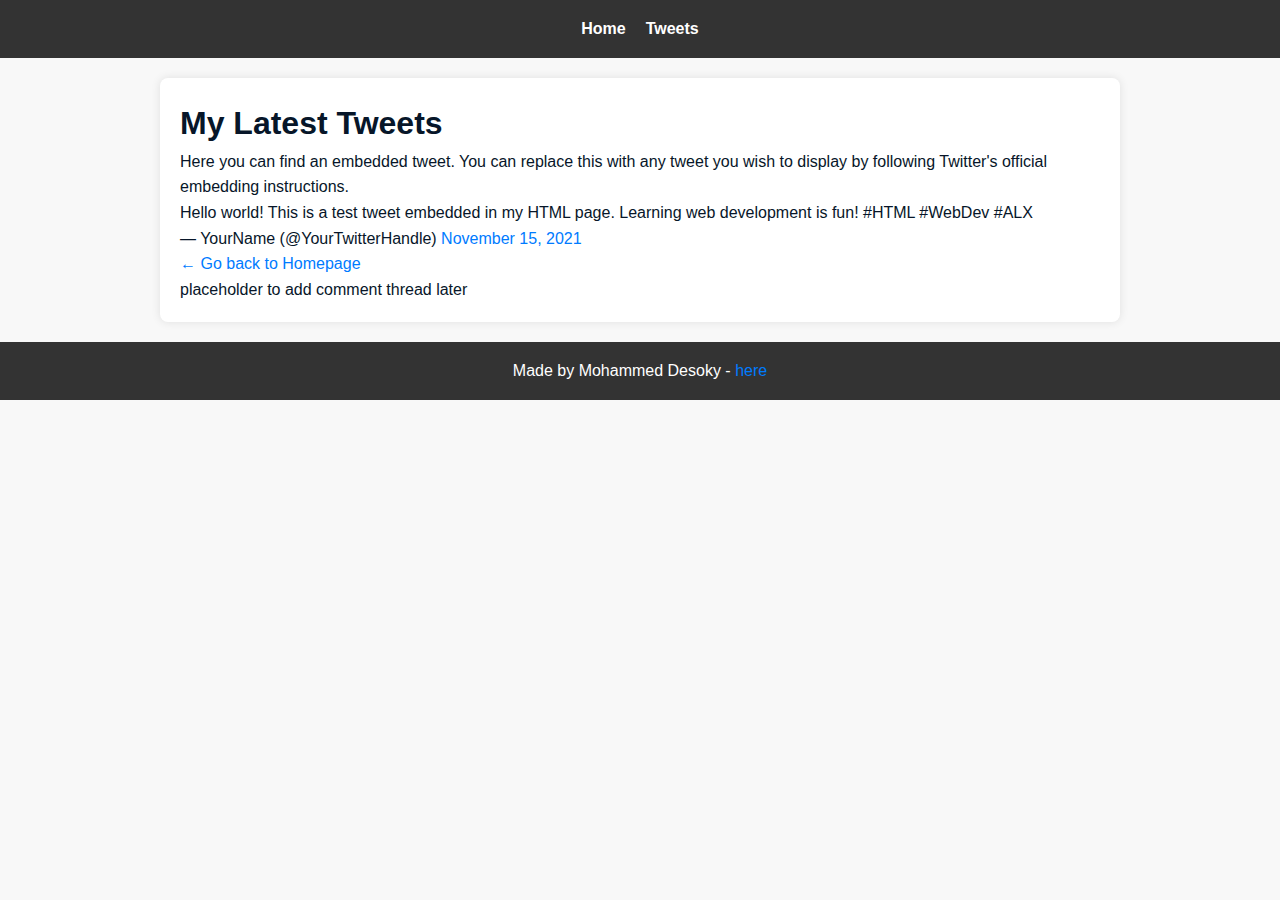
<file: tweets.html>
<!DOCTYPE html>
<html lang="en">
<head>
    <meta charset="UTF-8">
    <meta name="viewport" content="width=device-width, initial-scale=1.0">
    <title>My Tweets Page</title>
    <link href="base.css" rel="stylesheet">
    <link href="styles.css" rel="stylesheet">
</head>
<body>
    <header>
        <nav>
            <ul>
                <li><a href="index.html">Home</a></li>
                <li><a href="tweets.html">Tweets</a></li>
            </ul>
        </nav>
    </header>

    <main>
        <article>
            <h1>My Latest Tweets</h1>

            <p>Here you can find an embedded tweet. You can replace this with any tweet you wish to display by following Twitter's official embedding instructions.</p>

            <!-- Embedded Tweet Example -->
            <!-- Replace this block with your actual tweet embed code from Twitter -->
            <blockquote class="twitter-tweet" data-lang="en">
                <p lang="en" dir="ltr">Hello world! This is a test tweet embedded in my HTML page. Learning web development is fun! #HTML #WebDev #ALX</p>
                &mdash; YourName (@YourTwitterHandle) <a href="https://twitter.com/TwitterDev/status/1460323737035677698">November 15, 2021</a>
            </blockquote>
            <script async src="https://platform.twitter.com/widgets.js" charset="utf-8"></script>
            <!-- End of Embedded Tweet Example -->

            <p>
                <a href="index.html"> &larr; Go back to Homepage</a>
            </p>
        </article>
        <aside>
            <p>placeholder to add comment thread later</p>
        </aside>
    </main>

    <footer>
        <p>Made by Mohammed Desoky - <a href="https://github.com/mohammeddesokyA" target="_blank">here</a></p>
    </footer>
</body>
</html>
</file>
<file: styles.css>
* {
  margin: 0;
  padding: 0;
  box-sizing: border-box;
}

body {
  font-family: 'Source Sans Pro', sans-serif;
  line-height: 1.6;
  color: #071629;
  -webkit-font-smoothing: antialiased;
}

.hero-section {
  background: url('/photos/Object.png') center/cover no-repeat;
  min-height: 1093px;
  position: relative;
  color: white;
}

/* Header */
.header {
  display: flex;
  justify-content: space-between;
  align-items: center;
  padding: 35px 172px;
  position: absolute;
  top: 0;
  left: 0;
  right: 0;
  z-index: 10;
}

.logo img {
  width: 167px;
  height: 29px;
}

.nav {
  display: flex;
  gap: 102px;
}

.nav-link {
  color: white;
  text-decoration: none;
  font-weight: bold;
  font-size: 12px;
  letter-spacing: 0;
}

.nav-link:hover {
  opacity: 0.8;
}

/* Hero Content */
.hero-content {
  text-align: center;
  padding-top: 219px;
}

.hero-title {
  font-family: 'Source Sans Pro', sans-serif;
  font-weight: bold;
  font-size: 120px;
  line-height: normal;
  margin-bottom: 20px;
}

.hero-keywords {
  display: flex;
  justify-content: center;
  gap: 111px;
  margin-bottom: 39px;
}

.hero-keywords span {
  font-weight: bold;
  font-size: 16px;
}

.cta-button {
  background: #c170ff;
  color: white;
  border: none;
  padding: 13px 22px;
  border-radius: 22px;
  font-size: 14px;
  font-weight: 600;
  cursor: pointer;
  box-shadow: 0px 2px 20px rgba(0, 0, 0, 0.5);
  margin-bottom: 50px;
    font-family: 'Source Sans Pro', sans-serif;
}

.cta-button:hover {
  background: #7900eb;
  transform: translateY(-2px);
}

.pros-section {
  padding-top: 211px;
  text-align: center;
}

.pros-title {
  font-size: 32px;
  margin-bottom: 128px;
  font-weight: 300;
}

.pros-title .purple {
  color: #c170ff;
  font-weight: bold;
}

.pros-grid {
  display: flex;
  justify-content: center;
  gap: 139px;
  max-width: 1009px;
  margin: 0 auto;
}

.pro-card {
  width: 150px;
}

.pro-avatar {
  width: 150px;
  height: 150px;
  border-radius: 50%;
  margin-bottom: 9px;
}

.pro-name {
  font-weight: 900;
  font-size: 18px;
  line-height: 27px;
  margin-bottom: 2px;
}

.pro-description {
  font-style: italic;
  font-size: 16px;
  line-height: 24px;
  opacity: 0.8;
}

.testimonials-section {
  background: url('https://c.animaapp.com/1DnJlDLB/img/background-1.svg') center/cover no-repeat;
  padding: 108px 0;
  color: white;
}

.testimonial {
  display: flex;
  align-items: flex-start;
  max-width: 943px;
  margin: 0 auto;
  gap: 53px;
}

.testimonial-avatar {
  width: 160px;
  height: 160px;
  border-radius: 50%;
  flex-shrink: 0;
}

.testimonial-content {
  flex: 1;
}

.testimonial-text {
  font-size: 22px;
  line-height: 33.6px;
  margin-bottom: 34px;
}

.testimonial-name {
  font-weight: bold;
  font-size: 22px;
  line-height: 33.6px;
  margin-bottom: 0;
}

.testimonial-title {
  font-style: italic;
  font-size: 22px;
  line-height: 33.6px;
}

/* Tutorials Section */
.tutorials-section {
  padding: 87px 106px;
  background: white;
}

.section-title {
  text-align: center;
  font-size: 32px;
  font-weight: 300;
  margin-bottom: 87px;
}

.section-title .purple {
  color: #c170ff;
  font-weight: bold;
}

.tutorials-grid {
  display: grid;
  grid-template-columns: repeat(4, 1fr);
  gap: 31px;
  max-width: 1228px;
  margin: 0 auto;
}

.tutorial-card {
  background: white;
  border-radius: 5px;
  box-shadow: 0px 2px 4px rgba(7, 22, 41, 0.18);
  overflow: hidden;
}

.tutorial-preview {
  position: relative;
  height: 154px;
}

.tutorial-image {
  width: 100%;
  height: 100%;
  object-fit: cover;
}

.play-button {
  position: absolute;
  top: 50%;
  left: 50%;
  transform: translate(-50%, -50%);
  width: 64px;
  height: 64px;
  background: url('/photos/play.png') center/cover no-repeat;
  cursor: pointer;
}

.play-icon {
  position: absolute;
  top: 50%;
  left: 55%;
  transform: translate(-50%, -50%);
  width: 0;
  height: 0;
  border-left: 13px solid white;
  border-top: 8px solid transparent;
  border-bottom: 8px solid transparent;
}

.tutorial-info {
  padding: 18px 14px 14px;
}

.tutorial-title {
  font-weight: bold;
  font-size: 16px;
  margin-bottom: 10px;
}

.tutorial-description {
  color: rgba(7, 22, 41, 0.5);
  font-size: 14px;
  line-height: 24px;
  margin-bottom: 15px;
}

.tutorial-author {
  display: flex;
  align-items: center;
  gap: 13px;
  margin-bottom: 15px;
}

.author-avatar {
  width: 30px;
  height: 30px;
  border-radius: 50%;
}

.author-name {
  color: #c170ff;
  font-size: 14px;
  line-height: 27px;
}

.tutorial-meta {
  display: flex;
  justify-content: space-between;
  align-items: center;
}

.rating {
  display: flex;
  gap: 9px;
}

.star {
  color: #ffc107;
  font-size: 14px;
}

.star.filled {
  color: #ffc107;
}

.star:not(.filled) {
  color: #e0e0e0;
}

.duration {
  color: #c170ff;
  font-size: 14px;
  line-height: 27px;
}

/* Free Section */
.free-section {
  background: url('https://c.animaapp.com/1DnJlDLB/img/background.svg') center/cover no-repeat;
  padding: 69px 0 96px;
  text-align: center;
  color: white;
}

.free-title {
  font-size: 32px;
  font-weight: 300;
  margin-bottom: 99px;
}

.free-title .purple {
  color: #c170ff;
  font-weight: bold;
}

.benefits-grid {
  display: flex;
  justify-content: center;
  gap: 284px;
  max-width: 1276px;
  margin: 0 auto 69px;
}

.benefit {
  width: 257px;
}

.benefit-icon {
  margin-bottom: 26px;
}

.smile-icon {
  width: 44px;
  height: 35px;
  margin: 0 auto;
  background: url('https://c.animaapp.com/1DnJlDLB/img/path-12.svg') no-repeat,
              url('https://c.animaapp.com/1DnJlDLB/img/path-13.svg') no-repeat,
              url('https://c.animaapp.com/1DnJlDLB/img/path-14.svg') no-repeat;
  background-position: 5px 0, 28px 0, 0 20px;
}

.benefit-title {
  font-size: 18px;
  line-height: 26px;
  margin-bottom: 13px;
}

.benefit-description {
  font-size: 14px;
  line-height: 26px;
  max-width: 221px;
  margin: 0 auto;
}

/* FAQ Section */
.faq-section {
  padding: 67px 249px;
  background: white;
}

.faq-grid {
  display: grid;
  grid-template-columns: 1fr 1fr;
  gap: 220px 40px;
  max-width: 920px;
  margin: 0 auto;
}

.faq-item {
  max-width: 350px;
}

.faq-question {
  font-weight: bold;
  font-size: 16px;
  margin-bottom: 15px;
}

.faq-answer {
  color: rgba(7, 22, 41, 0.5);
  font-size: 14px;
  line-height: 24px;
}

/* Footer */
.footer {
  background: #071629;
  color: white;
  padding: 96px 166px 54px;
}

.footer-content {
  display: flex;
  justify-content: space-between;
  align-items: center;
  margin-bottom: 74px;
}

.footer-logo {
  display: flex;
  align-items: center;
  gap: 10px;
}

.smile-icon-footer {
  width: 36px;
  height: 29px;
  background: url('https://c.animaapp.com/1DnJlDLB/img/path.svg') no-repeat,
              url('https://c.animaapp.com/1DnJlDLB/img/path-1.svg') no-repeat,
              url('https://c.animaapp.com/1DnJlDLB/img/path-2.svg') no-repeat;
  background-position: 4px 0, 23px 0, 0 16px;
}

.footer-brand {
  font-family: 'Coiny', sans-serif;
  font-size: 18px;
}

.social-links {
  display: flex;
  gap: 20px;
}

.social-link img {
  width: 30px;
  height: 30px;
}

.footer-copyright {
  text-align: center;
  font-size: 12px;
  opacity: 0.35;
}

/* Responsive Design */
@media (max-width: 1200px) {
  .header {
    padding: 35px 50px;
  }
  
  .tutorials-grid {
    grid-template-columns: repeat(2, 1fr);
    gap: 20px;
  }
  
  .pros-grid {
    gap: 50px;
  }
  
  .benefits-grid {
    gap: 100px;
  }
}

@media (max-width: 768px) {
  .hero-title {
    font-size: 60px;
  }
  
  .tutorials-grid {
    grid-template-columns: 1fr;
  }
  
  .pros-grid {
    flex-direction: column;
    align-items: center;
    gap: 30px;
  }
  
  .benefits-grid {
    flex-direction: column;
    align-items: center;
    gap: 40px;
  }
  
  .faq-grid {
    grid-template-columns: 1fr;
    gap: 40px;
  }
  
  .testimonial {
    flex-direction: column;
    text-align: center;
  }
  
  .nav {
    gap: 30px;
  }
  
  .hero-keywords {
    gap: 30px;
  }
}

@media (max-width: 480px) {
  .header {
    padding: 20px;
    flex-direction: column;
    gap: 20px;
  }
  
  .hero-content {
    padding-top: 150px;
  }
  
  .hero-title {
    font-size: 40px;
  }
  
  .hero-keywords {
    flex-direction: column;
    gap: 10px;
  }
  
  .faq-section {
    padding: 40px 20px;
  }
  
  .footer {
    padding: 40px 20px;
  }
  
  .footer-content {
    flex-direction: column;
    gap: 20px;
  }
}
</file>
<file: base.css>
/* base.css */
/* Basic reset and typography */
body {
    font-family: Arial, sans-serif;
    margin: 0;
    padding: 0;
    line-height: 1.6;
    background-color: #f8f8f8; /* Light background for the page */
    color: #333; /* Default text color */
}

/* Link styling */
a {
    color: #007bff; /* Blue for links */
    text-decoration: none; /* No underline by default */
}

a:hover {
    text-decoration: underline; /* Underline on hover */
}

/* List styling reset for navigation */
ul {
    list-style: none;
    padding: 0;
    margin: 0;
}

/* Consistent header and footer styling */
header, footer {
    background-color: #333; /* Dark background */
    color: #fff; /* White text */
    padding: 1em 0;
    text-align: center;
}

/* Navigation bar styling */
nav ul {
    display: flex; /* Use flexbox for horizontal layout */
    justify-content: center; /* Center navigation items */
    gap: 20px; /* Space between navigation items */
}

nav a {
    color: #fff; /* White links in nav */
    font-weight: bold;
}

/* Main content area styling */
main {
    max-width: 960px; /* Max width for content */
    margin: 20px auto; /* Center main content with vertical margin */
    padding: 20px;
    background-color: #fff; /* White background for content area */
    box-shadow: 0 0 10px rgba(0,0,0,0.1); /* Subtle shadow */
    border-radius: 8px; /* Rounded corners */
}

/* Responsive images */
img {
    max-width: 100%; /* Ensure images don't overflow their containers */
    height: auto; /* Maintain aspect ratio */
    display: block; /* Remove extra space below images */
}

/* Table styling for consistency */
table {
    width: 100%;
    border-collapse: collapse; /* Collapse borders for a clean look */
    margin-top: 20px;
}
th, td {
    border: 1px solid #ddd; /* Light gray borders */
    padding: 8px;
    text-align: left;
}
th {
    background-color: #f2f2f2; /* Light gray background for table headers */
}
</file>
